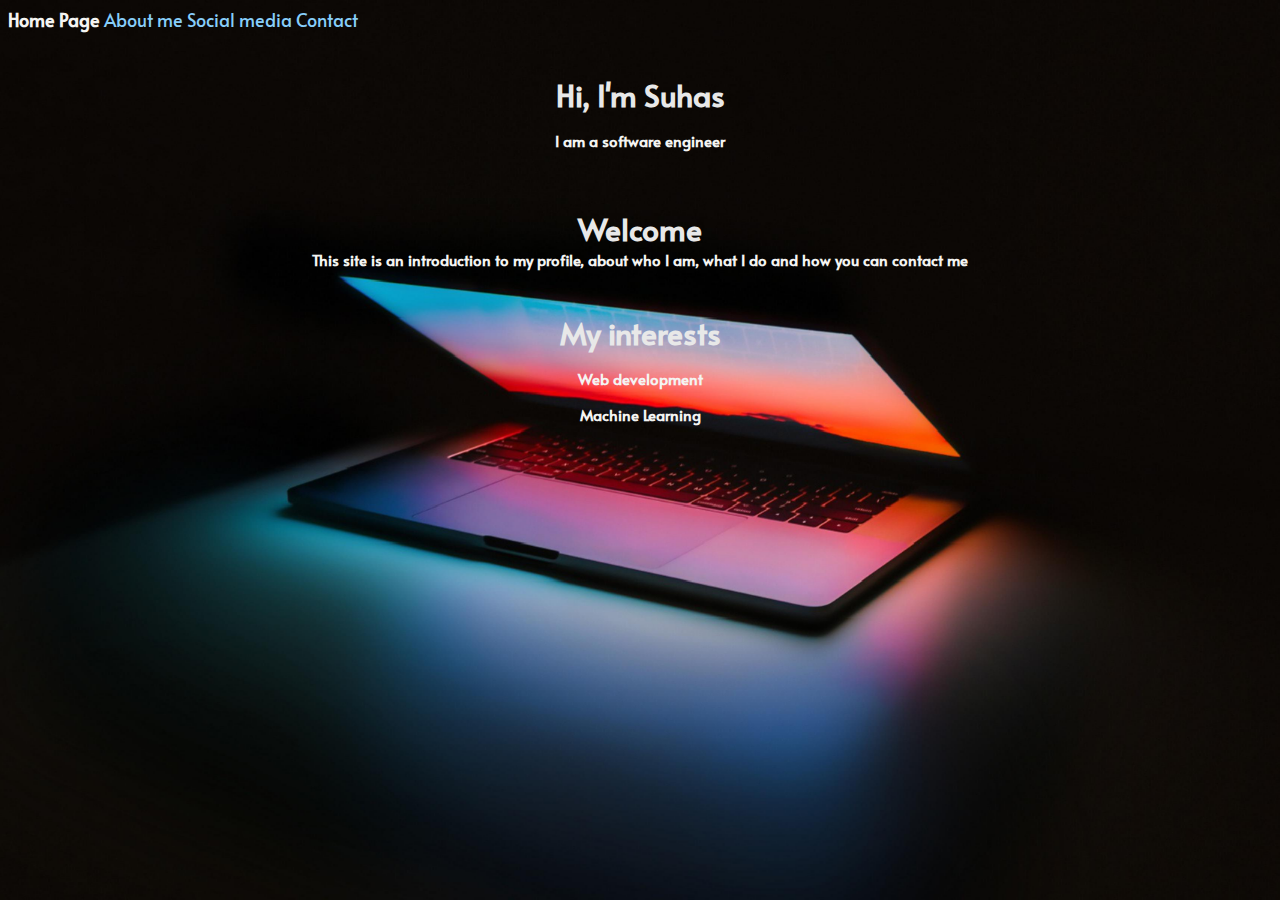
<file: index.html>
<!DOCTYPE html>
<html lang="en">
<head>
    <meta charset="UTF-8">
    <link rel="preconnect" href="https://fonts.gstatic.com">
<link href="https://fonts.googleapis.com/css2?family=Alata&display=swap" rel="stylesheet"> <link href="https://fonts.googleapis.com/css2?family=Sacramento&display=swap" rel="stylesheet"> 
    <meta name="description" content="profile introduction">
    <meta name="keywords" content="coding, programming, software, development, engineering, web development, engineer">
    <meta name="author" content="Suhas KS">
    <meta name="viewport" content="width=device-width, initial-scale=1.0">
    <link rel="stylesheet" href="css/style.css">
    <link rel="icon" href="css/images/favicon.ico">
    <title>My profile</title>

    <!-- CSS styling can also be done like this
    <style>
        /* without any kind of CSS, there will be always a default CSS styling applied to various elements by the browser;
        if by some reason the styling does not seem to render any changes to the website, first check the default styling and
        override it */
        body{
            background-color: #fcf8ec ;
        }

        hr{
            border-color: grey;
            border-style: dotted none none none;
            /* border-top-style: dotted; */
            /* because of the overriding, the horizontal rule on our site has dissappeared; to make it visible we increase the height */
            height: 0px;
            /* the percentage is with respect to the width of the entire page */
            width: 6%;
            border-width: 7px;
            
        }
        /* NOTE: all elements on a webpage are just boxes of different shapes; so utilizing the styling attributes we can affect the dimensions of
        the box and style them */
       
    </style> -->
</head>
<body>
    <!-- <div class="starterdiv"> -->
    <div class="links">
        Home Page
    <a href="aboutme.html">About me</a>
    <a href="social.html">Social media</a>
    <!-- <a href="hobbies.html">Hobbies</a> -->
    <a href="contact.html">Contact</a>
    </div>
    
    <br><br>
        <!-- <img src="css/images/marek-piwnicki-w8tuuoWnEvU-unsplash.jpg" alt="backgroundimage" class="backgroundimage"> -->
<!-- PROFILE PIC AND THE NAME -->
    
    <!-- <div id="introdiv"> -->
        <!-- <img src="css/images/pexels-junior-teixeira-2047905.jpg" alt="background" class="imginsidediv"> -->
        <!-- <table cellspacing="10"> -->
            <!-- <tr>     -->
        <!-- <td><img src="images/20190130_173955.jpg" alt="my profile picture" width="100px" height="120px"></td> -->
                <!-- <td><h1 style="background-color: black;">Hi, I'm Suhas.</h1> -->
                    <!-- <p>I am a software engineer.</p> -->
                    <!-- <p>jobless af, <em>founder and CXO at <strong>being lazy</strong></em></p>
                    <p>i am just practicing my html...don't take what is mentioned here seriously</p> -->
            <!-- </tr> -->
        <!-- </table> -->
    <!-- </div> -->
    

<!-- ONLY THE NAME -->
            <div class="indexdiv">
                <h1 sty>Hi, I'm Suhas</h1>
                <p>I am a software engineer</p>
            </div>
                <!-- <p>jobless af, <em>founder and CXO at <strong>being lazy</strong></em></p>
                <p>i am just practicing my html...don't take what is mentioned here seriously</p> -->
<br>
    <br>
<div class="indexdiv">
    <h1>Welcome</h1>
    <p style="margin: auto; text-align: center;">This site is an introduction to my profile, about who I am, what I do and how you can contact me</p>
</div>

<br>
<br>

<div class="indexdiv">
    <h1>My interests</h1>
    <p>Web development</p>
    <p>Machine Learning</p>
</div>

<!-- <div class="imgdiv">
    <img src="css/images/pexels-junior-teixeira-2047905.jpg" alt="">
</div> -->

<!-- <footer style="position: relative; top: 205px; left: 0;"><strong>NOTE: </strong><em>This website is under active contruction. Expect changes everytime you visit. Thanks!</em></footer> -->
<!-- </div> -->
</body>
</html>
</file>
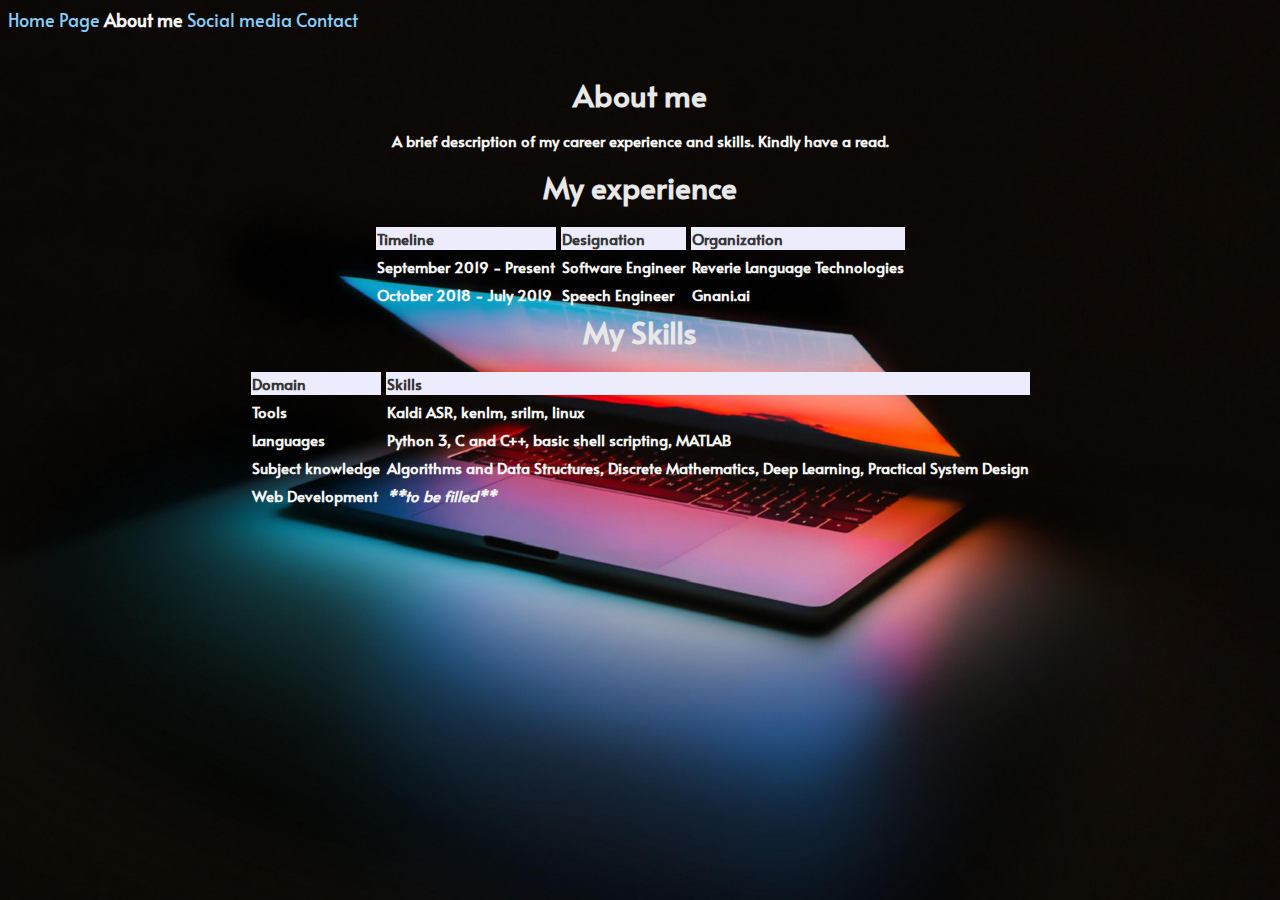
<file: aboutme.html>
<!DOCTYPE html>
<html lang="en">
<head>
    <meta charset="UTF-8">
    <link rel="preconnect" href="https://fonts.gstatic.com">
    <!-- <link rel="preconnect" href="https://fonts.gstatic.com"> -->
    <link href="https://fonts.googleapis.com/css2?family=Alata&display=swap" rel="stylesheet">   <link href="https://fonts.googleapis.com/css2?family=Sacramento&display=swap" rel="stylesheet"> 
    <link rel="icon" href="css/images/favicon.ico">
    <link rel="stylesheet" href="css/style.css">
    <meta name="viewport" content="width=device-width, initial-scale=1.0">
    <title>About me</title>
</head>
<body>
    <div class="links">
        <a href="index.html">Home Page</a>
        About me
        <a href="social.html">Social media</a>
        <a href="contact.html">Contact</a>
    </div>
    
<br><br>
    <div class="indexdiv">
        <h1>About me</h1>
    <p>A brief description of my career experience and skills. Kindly have a read.</p>
    </div>

    <div class="indexdiv">
        <h1>My experience</h1>
    <table cellspacing="5" class="centering">
        <thead>
            <tr >
                <th>Timeline</th>
                <th>Designation</th>
                <th>Organization</th>
            </tr>
        </thead>
    <tbody>
<!--  the following table data can be put into <tbody></tbody> so that separate styling can be applied individually to the data and header; -->
<!-- for now it is enclosed within tbody but can be enclosed within <table></table> as well -->

<tr>
    <td>September 2019 - Present</td>
    <td>Software Engineer</td>
    <td>Reverie Language Technologies</td>
</tr>
<tr>
    <td>October 2018 - July 2019</td>
    <td>Speech Engineer</td>
    <td>Gnani.ai</td>
</tr>
    </tbody>
    <tfoot>

    </tfoot>
</table>


    </div>
<div class="indexdiv">
    <h1>My Skills</h1>
    <table cellspacing="5" class="centering">
        <thead>
            <tr>
                <th>Domain</th>
                <th>Skills</th>
            </tr>
        </thead>
        <tbody>
            <tr>
                <td>Tools</td>
                <td>Kaldi ASR, kenlm, srilm, linux</td>
            </tr>
            <tr>
                <td>Languages</td>
                <td>Python 3, C and C++, basic shell scripting, MATLAB</td>
            </tr>
            <tr>
                <td>Subject knowledge</td>
                <td>Algorithms and Data Structures, Discrete Mathematics, Deep Learning, Practical System Design</td>
            </tr>
            <tr>
                <td>Web Development</td>
                <td><em>**to be filled**</em></td>
            </tr>
        </tbody>
    </table>
</div>


<!-- <footer style="position: relative; top: 113px; left: 0;"><strong>NOTE: </strong><em>This website is under active contruction. Expect changes everytime you visit. Thanks!</em></footer> -->
</body>
</html>
</file>
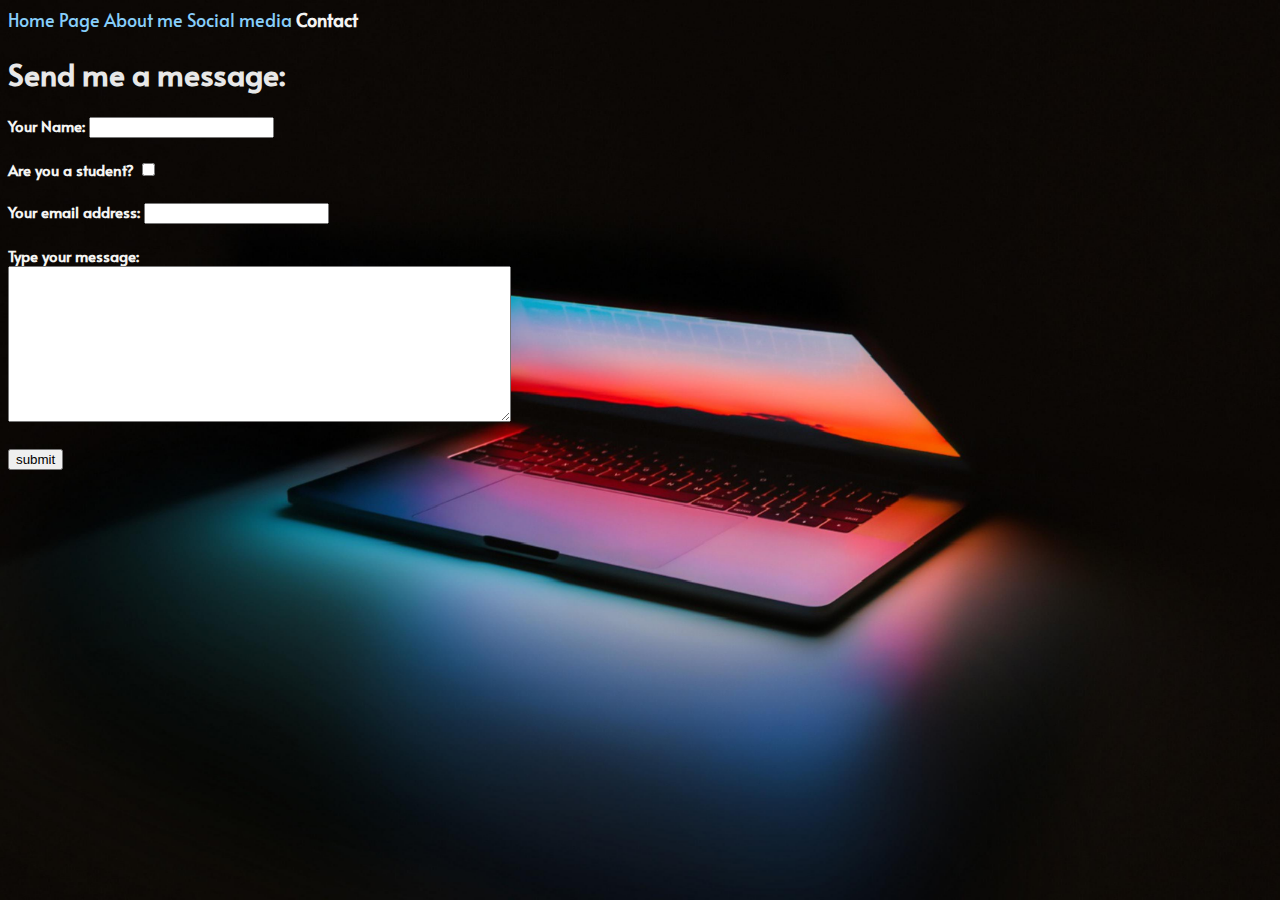
<file: contact.html>
<!DOCTYPE html>
<html lang="en">
<head>
    <link rel="icon" href="css/images/favicon.ico">
<!-- <link href="https://fonts.googleapis.com/css2?family=DM+Serif+Display:ital@0;1&display=swap" rel="stylesheet"> <meta charset="UTF-8"> -->
    <link rel="preconnect" href="https://fonts.gstatic.com">
    <link href="https://fonts.googleapis.com/css2?family=Alata&display=swap" rel="stylesheet"> <link href="https://fonts.googleapis.com/css2?family=Sacramento&display=swap" rel="stylesheet"> 
    <meta name="viewport" content="width=device-width, initial-scale=1.0">
    <link rel="stylesheet" href="css/style.css">
    <title>Contact</title>
</head>
<body>
    <div class="links">
    <a href="index.html">Home Page</a>
    <a href="aboutme.html">About me</a>
    <a href="social.html">Social media</a>
    <!-- <a href="hobbies.html">Hobbies</a> -->
    Contact
    </div>
    <br>
    
    <!-- <h1 style="text-decoration: underline;">Contact Details:</h1>
    <p>NULL</p>
    <p>NULL</p>
    <p>NULL</p> -->


    <h1 style="text-align: left;">Send me a message: </h1>
<br>
    <form action="mailto:suhass149@gmail.com" method="POST" enctype="text/plain">
         <!-- <form action="index.html" method="POST">  -->
        <label for="viewer-name">Your Name: </label>
        <input type="text" name="yourname" id="viewer-name">
        <br><br><label for="student">Are you a student?</label>
        <input type="checkbox" name="student" id="student">
        <br><br><label for="emailid">Your email address: </label>
        <input type="email" id="emailid" name="emailid">
        <br><br><label for="message">Type your message:</label>
        <br><textarea name="message" id="message" cols="60" rows="10"></textarea>
        <br><br><input type="submit" value="submit">

    </form>
    <br>
    <!-- <p class="optional-contact"><strong>Or send an email to: </strong><span class="contactspan">suhass149@gmail.com</span></p> -->

    <!-- 
        ong>NOTE: </strong><em>This website is under active contruction. Expect changes everytime you visit. Thanks!</em></footer> -->
</body>
</html>
</file>
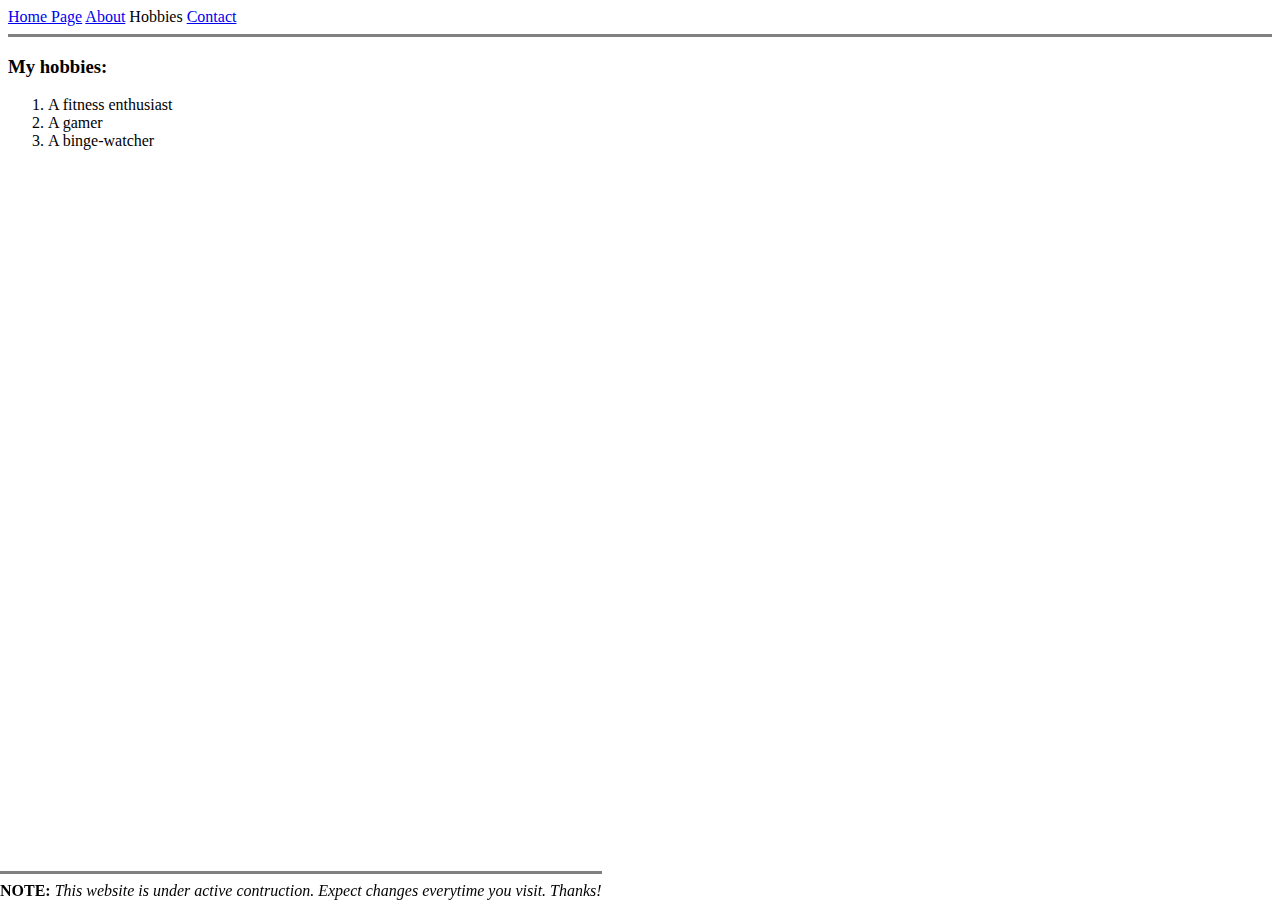
<file: hobbies.html>
<!DOCTYPE html>
<html lang="en">
<head>
    <meta charset="UTF-8">
    <meta name="viewport" content="width=device-width, initial-scale=1.0">
    <title>My hobbies</title>
</head>
<body>
    <a href="index.html">Home Page</a>
    <a href="about.html">About</a>
    Hobbies
    <a href="contact.html">Contact</a>
    <hr size="3" noshade>
    <!-- <h3>boku no <em>hobbies</em> da</h3> -->
    <h3>My hobbies:</h3>
    <ol>
        <li>A fitness enthusiast</li>
        <li>A gamer</li>
        <li>A binge-watcher</li>
        
    </ol>

    <footer style="position: fixed; bottom: 0; left: 0;"><hr size="3" noshade="3"><strong>NOTE: </strong><em>This website is under active contruction. Expect changes everytime you visit. Thanks!</em></footer>
</body>
</html>
</file>
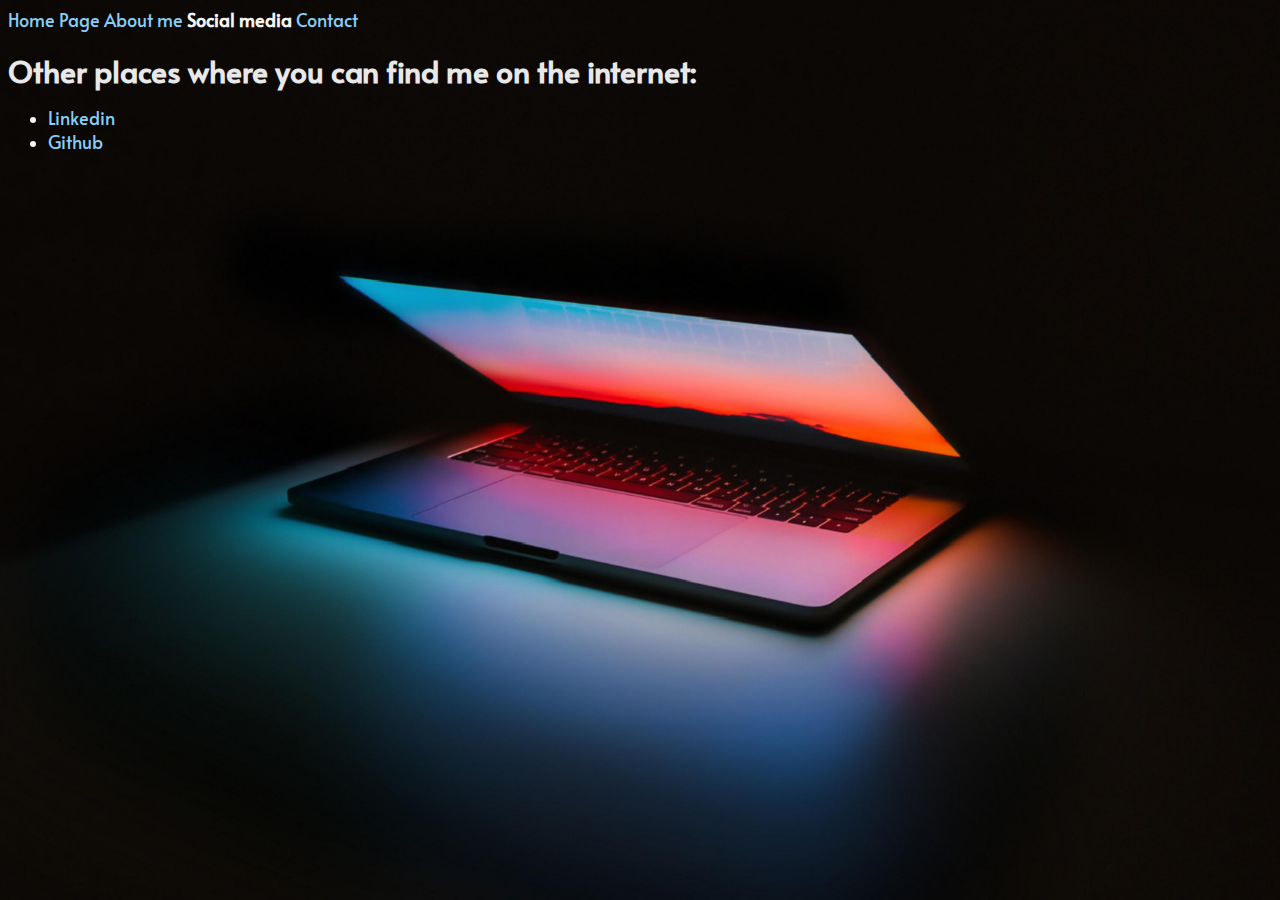
<file: social.html>
<!DOCTYPE html>
<html lang="en">
<head>
    <link rel="icon" href="css/images/favicon.ico">
<link href="<link rel="preconnect" href="https://fonts.gstatic.com">
<link href="https://fonts.googleapis.com/css2?family=Alata&display=swap" rel="stylesheet"> 
    <link rel="stylesheet" href="css/style.css">
    <meta charset="UTF-8">
    <meta name="viewport" content="width=device-width, initial-scale=1.0">
    <title>Social media</title>
</head>
<body>
    <div class="links">
        <a href="index.html">Home Page</a>
        <a href="aboutme.html">About me</a>
        Social media
        <!-- <a href="hobbies.html">Hobbies</a> -->
        <a href="contact.html">Contact</a>
    </div>
    
    
<h1 style="text-align: left; margin-top: 1.1rem;">Other places where you can find me on the internet:</h1>
<ul>
    <li><a href="https://www.linkedin.com/in/suhass149/">Linkedin</a></li>
    <li><a href="https://github.com/anonymous-oracle">Github</a></li>

</ul>

<!-- <footer style="position: relative; top: 493px; left: 0;"><strong>NOTE: </strong><em>This website is under active contruction. Expect changes everytime you visit. Thanks!</em></footer> -->
</body>
</html>
</file>
<file: css/style.css>
/* without any kind of CSS, there will be always a default CSS styling applied to various elements by the browser;
        if by some reason the styling does not seem to render any changes to the website, first check the default styling and
        override it */
        
        

/* for class based selectors, use .selector and for id based selectors use #selector; also id's can be used only in one element
whereas class names can be same across various elements*/
/* also while specifying class names for elements, we use the following syntax: class="classname1 classname2" now depending upon the 
requirements we can use selectors using one of the two names, for example, one selector styling for .classname1{} and another 
.classname2{} styling selector which can apply another styling */

        /* hr{
            margin-top: 15px;
            margin-bottom: 15px;
        }  */

/* for position:relative; styling, we should mention pixel width measurement or any other measurement width using left,right,top,bottom
so that the element will be placed relative to the default position if relative was not mentioned, by the measurement we specify */
        h1, h2, h3{
            /* margin: 0; */
            text-align: center;
            margin: auto;
            margin: auto;
            font-weight: bold;
            color: #e8e8e8;
            /* display: block, none, inline, etc. helps in making sure that the element does not take up the 
            entire width of the screen and instead only as much as the content width */
            display: block;
        }

        p{
            text-align: center;
            /* margin: auto; */

        }

        th{
            background-color: #ececfc;
            color: #353535;
        }
        table, td{
            color: #f4f4f2;
            text-align: left;
        }  
        body{
            color: #f4f4f2;
            /* margin: 0; */
            font-family: Alata,cursive,'Courier New', 'Courier', monospace;
            font-weight: bolder;
            font-size: 15px;            
        }
        a{
            color: lightskyblue;
            font-family: Alata,cursive,'Courier New', 'Courier', monospace;
            font-weight: normal;
            text-decoration: none;
            font-size: 1.1rem;

        }
        a:hover{
            /* font-size: 120%; */
            transition: 200ms;
            color: white;
        }
        
        /* img{
            background-color: #000000;
        } */

        span{
            color: #393e46;
            background-color: #f4f4f2;
            font-weight: bolder;
        }

        .centering{
            margin-bottom: 30px;
            margin: auto;
            margin-top: 15px;
        }
        footer{
            margin-top: 30px;
            font-family: serif;
            font-weight: normal;
        }
        .optional-contact{
            text-align: left;
        }
        /* NOTE: all elements on a webpage are just boxes of different shapes; so utilizing the styling attributes we can affect the dimensions of
        the box and style them */


        /* .centering:hover{
            
            transform: scale(1.30);
            transition: 250ms;
        } */
        
     
        /* .imgdiv{
            margin: 100%;
        } */

        .optional-contact:hover{
            transition: 200ms;
            font-size: 140%;
        }

        /* * {
            display: flex;
            flex-wrap: wrap;
        } */
        
        html{
            background: url("images/macbook.jpeg") no-repeat center fixed;
            background-size: cover;
            display: flexbox;
            flex-wrap: wrap;
            
        }

        .indexdiv{
            width: auto;
            margin: auto;
            display: flexbox;
            flex-wrap: wrap;
        }

        .indexdiv:hover{
            transition: 250ms;
            transform: scale(1.2);
            background-color: rgba(0, 0, 0, 0.5);
            width: auto;
            display: block;
            margin: auto;
        }
    
        .links{
            font-size: 1.1rem;
        }
</file>
